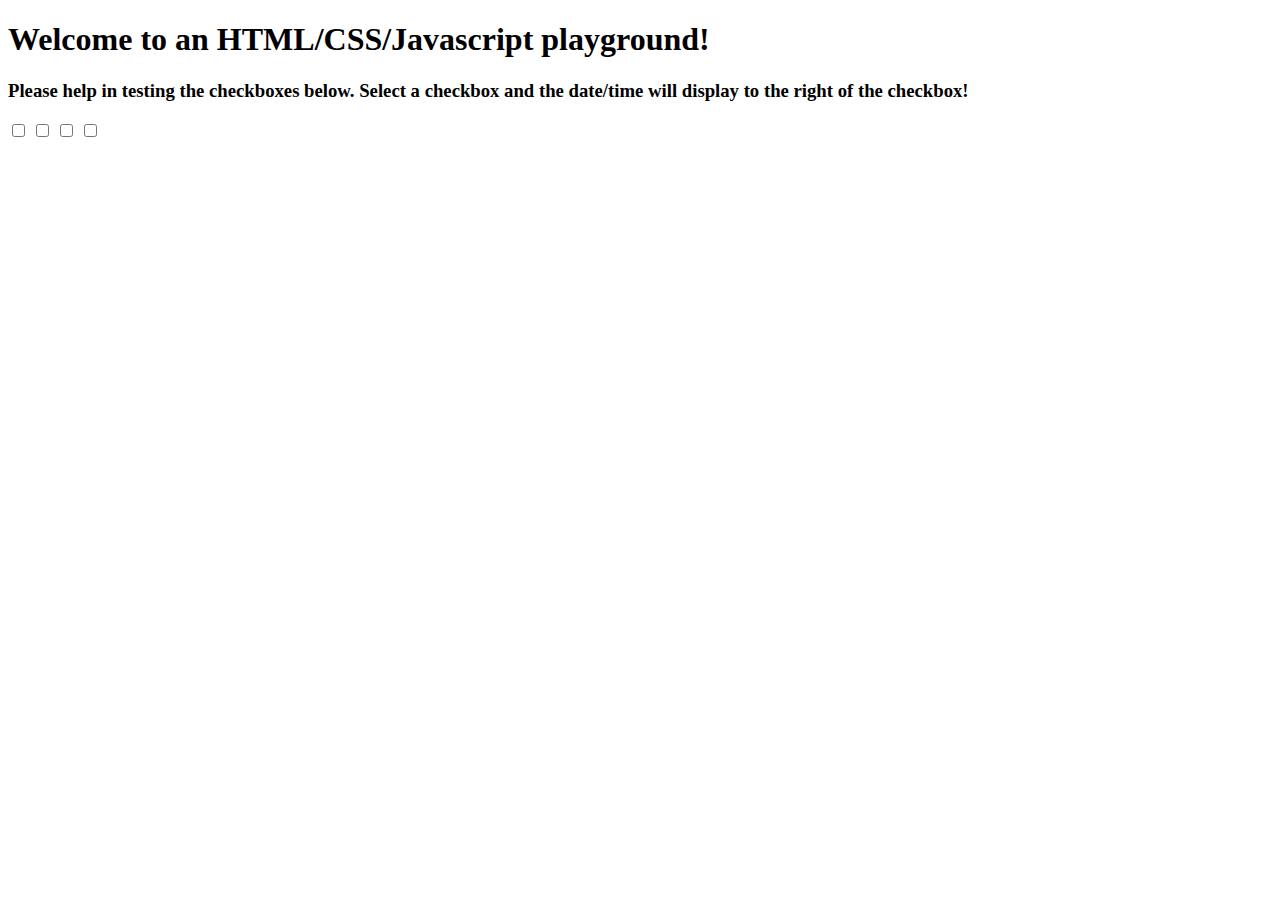
<file: index.html>
<!DOCTYPE html>
<html lang="en">
  <head>
    <meta charset="utf-8" />
    <meta name="viewport" content="width=device-width, initial-scale=1.0" />
    <title>Playground</title>
    <link rel="" href="" />
  </head>
  <body>
    <header>
      <h1>Welcome to an HTML/CSS/Javascript playground!</h1>
    </header>
    <main>
      <h3>Please help in testing the checkboxes below. Select a checkbox and the date/time will display to the right of the checkbox!</h3>
      <label for="cb1">
        <input id="cb1" type="checkbox" /></label>
      <label for="cb2">
        <input id="cb2" type="checkbox" /></label>
      <label for="cb3">
        <input id="cb3" type="checkbox" /></label>
      <label for="cb4">
        <input id="cb4" type="checkbox" /></label>
    </main>
  </body>
</html>
</file>
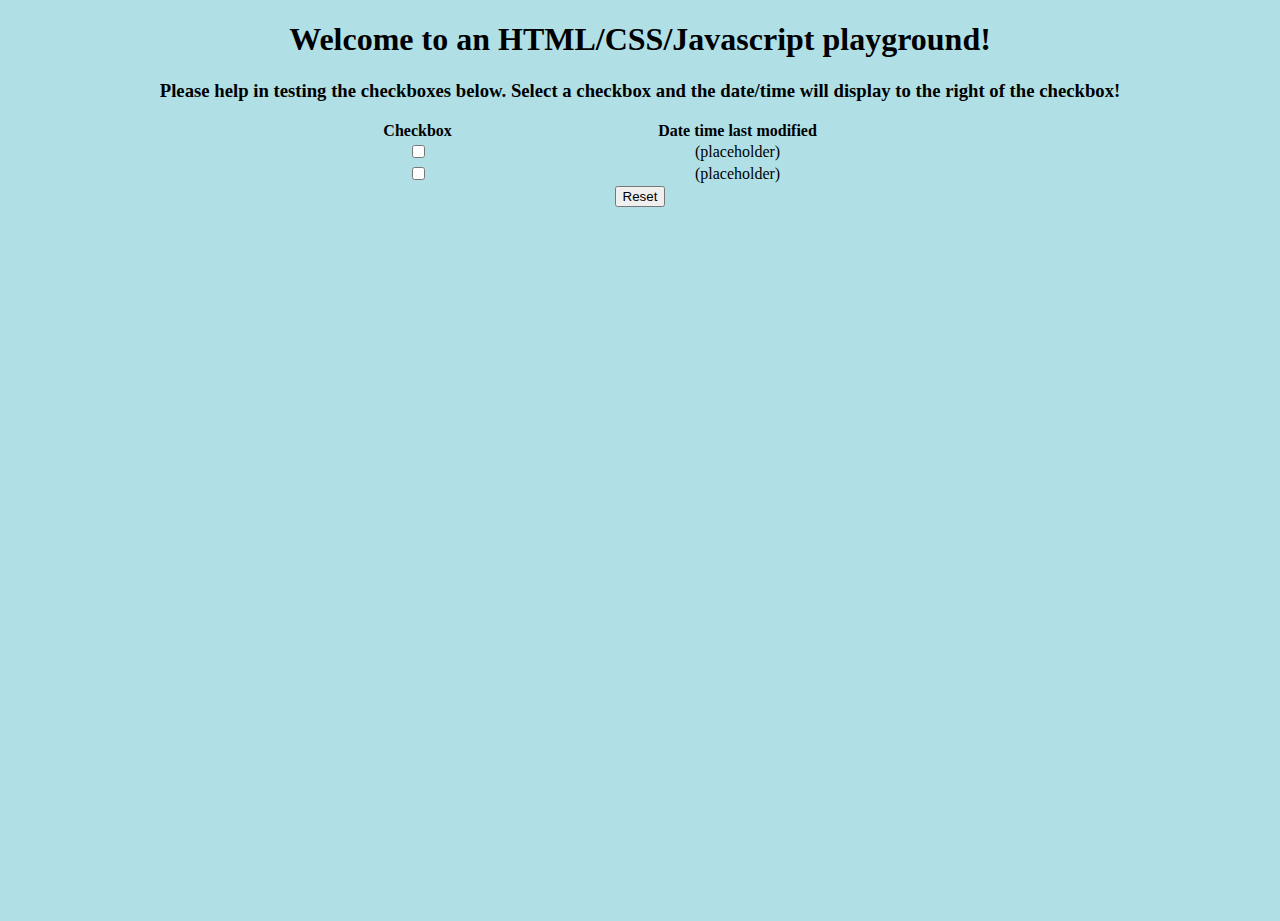
<file: docs/index.html>
<!DOCTYPE html>
<html lang="en">
  <head>
    <meta charset="utf-8" />
    <meta name="viewport" content="width=device-width, initial-scale=1.0" />
    <title>Playground</title>
    <link rel="stylesheet" href="styles.css" >
    <script src="testScript.js" defer></script>
  </head>
  <body>
    <header>
      <h1>Welcome to an HTML/CSS/Javascript playground!</h1>
    </header>
    <main>
      <h3>Please help in testing the checkboxes below. Select a checkbox and the date/time will display to the right of the checkbox!</h3>
      <table>
        <thead>
          <tr>
            <th>Checkbox</th>
            <th>Date time last modified</th>
          </tr>
        </thead>
        <tbody>
          <tr>
            <td><input id="cb1" type="checkbox" /></td>
            <td id="cb1-value">(placeholder)</td>
          </tr>
          <tr>
            <td><input id="cb2" type="checkbox" /></td>
            <td id="cb2-value">(placeholder)</td>
          </tr>
          <tr>
            <td id="reset-row" colspan="2">
              <button id="reset" type="button">Reset</button>
            </td>
          </tr>
        </tbody>
      </table>
    </main>
  </body>
</html>
</file>
<file: docs/styles.css>
* {
    box-sizing: border-box;
}

body {
  /* border: 2px solid red;  */
    background-color: powderblue;
    margin: 0; 
    height: 100vh;
}

header {
  /* border: 2px solid yellow;  */
  text-align: center;
}

table {
  /* border: 2px solid purple;  */
    border-collapse: collapse;
    table-layout: auto;
    width: 50%;
    height: 10%; 
    margin-left: auto; 
    margin-right: auto; 
}

table td {
    text-align: center;
}

h3 {
    text-align: center;
}
</file>
